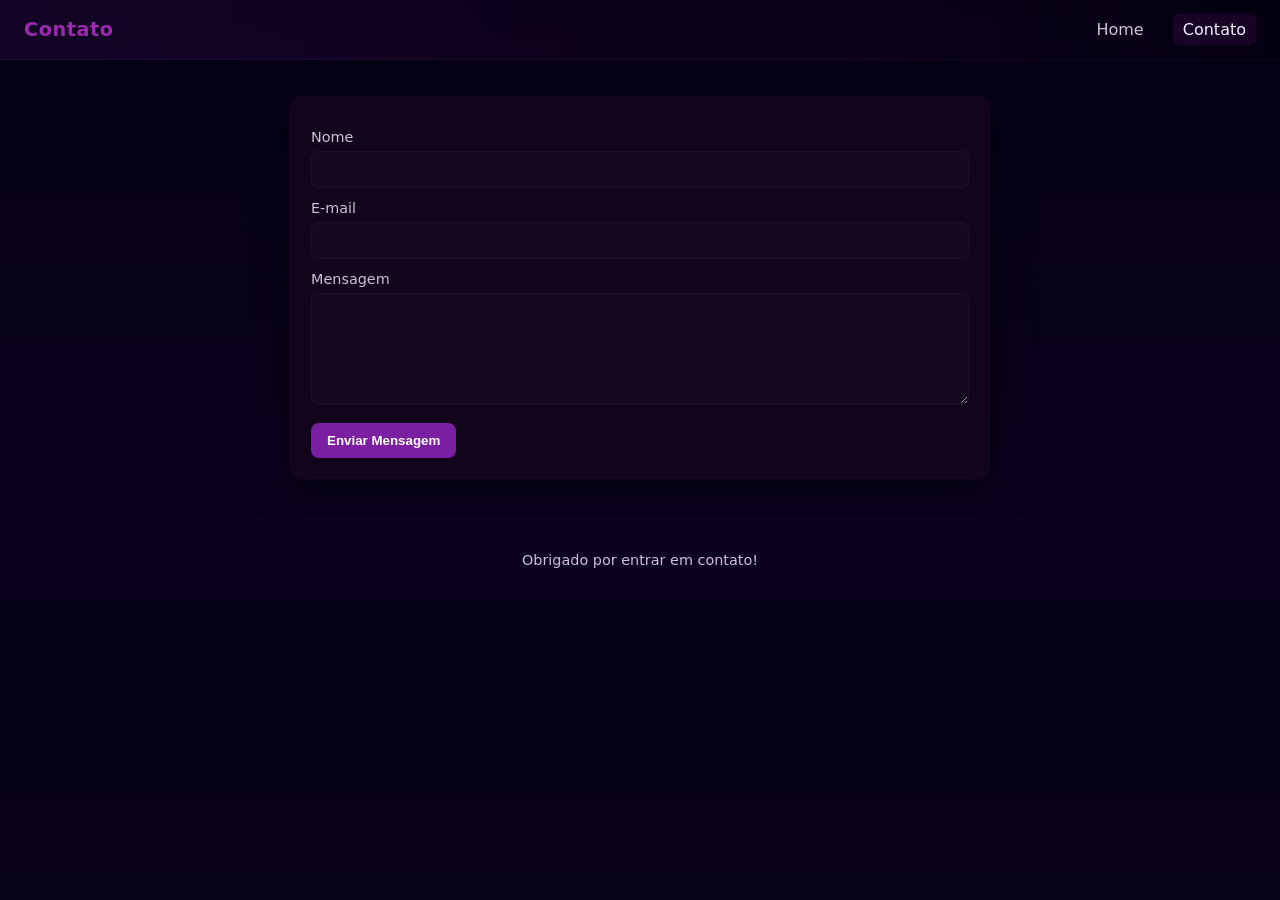
<file: contato.html>
<!doctype html>
<html lang="pt-BR">
<head>
  <meta charset="utf-8" />
  <meta name="viewport" content="width=device-width,initial-scale=1" />
  <title>Contato - Minha Vitrine de Filmes</title>
  <link rel="stylesheet" href="styles.css" />
</head>
<body>
  <header class="site-header">
    <h1>Contato</h1>
    <nav>
      <a href="index.html">Home</a>
      <a href="contato.html" class="active">Contato</a>
    </nav>
  </header>

  <main class="container">
    <section class="contact-card">
      <form id="contactForm">
        <label for="name">Nome</label>
        <input id="name" name="name" type="text" required />

        <label for="email">E-mail</label>
        <input id="email" name="email" type="email" required />

        <label for="message">Mensagem</label>
        <textarea id="message" name="message" rows="6" required></textarea>

        <button type="submit" class="btn">Enviar Mensagem</button>
      </form>
    </section>
  </main>

  <footer class="site-footer">
    <p>Obrigado por entrar em contato!</p>
  </footer>

  <script src="script.js"></script>
</body>
</html>
</file>
<file: styles.css>
:root{
  --bg:#0b0220;
  --card:#12041a;
  --accent:#7b1fa2; /* roxo principal */
  --accent-2:#9c27b0;
  --gold:#d4af37;
  --text:#f3eefe;
  --muted:#cdbfe0;
  --radius:12px;
  --max-width:1100px;
}

*{box-sizing:border-box}
body{
  margin:0;
  font-family:Inter, system-ui, -apple-system, "Segoe UI", Roboto, Arial;
  background:linear-gradient(180deg,#050014 0%, #0b0220 100%);
  color:var(--text);
  -webkit-font-smoothing:antialiased;
  -moz-osx-font-smoothing:grayscale;
}

.site-header{
  display:flex;
  justify-content:space-between;
  align-items:center;
  padding:18px 24px;
  background:linear-gradient(90deg, rgba(123,31,162,0.12), rgba(0,0,0,0.2));
  border-bottom:1px solid rgba(255,255,255,0.03);
}

.site-header h1{
  margin:0;
  font-size:1.2rem;
  color:var(--accent-2);
  letter-spacing:0.6px;
}

.site-header nav a{
  color:var(--muted);
  text-decoration:none;
  margin-left:14px;
  padding:6px 10px;
  border-radius:6px;
}

.site-header nav a.active,
.site-header nav a:hover{
  background:rgba(156,39,176,0.12);
  color:var(--text);
}

.container{
  max-width:var(--max-width);
  margin:36px auto;
  padding:0 20px;
}

/* Gallery layout: responsive grid */
.gallery{
  display:grid;
  grid-template-columns:repeat(auto-fit, minmax(220px, 1fr));
  gap:22px;
  align-items:start;
}

/* Card */
.card{
  background:linear-gradient(180deg, rgba(255,255,255,0.02), rgba(255,255,255,0.01));
  border-radius:var(--radius);
  padding:12px;
  text-align:center;
  box-shadow:0 8px 26px rgba(0,0,0,0.6);
  transition:transform .22s ease, box-shadow .22s ease;
  border:1px solid rgba(156,39,176,0.08);
}

.card img{
  width:100%;
  height:auto;
  border-radius:8px;
  display:block;
  margin-bottom:12px;
  border:4px solid rgba(123,31,162,0.08);
}

.card h2{
  margin:0;
  font-size:1.05rem;
  color:var(--text);
}

.card .desc{
  margin-top:8px;
  color:var(--muted);
  font-size:0.9rem;
}

/* Contact form */
.contact-card{
  max-width:700px;
  margin:0 auto;
  background:var(--card);
  padding:20px;
  border-radius:12px;
  box-shadow:0 10px 36px rgba(0,0,0,0.6);
  border:1px solid rgba(156,39,176,0.06);
}

label{
  display:block;
  margin-top:12px;
  color:var(--muted);
  font-size:0.9rem;
}

input, textarea{
  width:100%;
  padding:10px 12px;
  margin-top:6px;
  border-radius:8px;
  border:1px solid rgba(255,255,255,0.04);
  background:rgba(255,255,255,0.02);
  color:var(--text);
  outline:none;
}

input:focus, textarea:focus{
  box-shadow:0 0 0 4px rgba(123,31,162,0.08);
  border-color:var(--accent);
}

.btn{
  display:inline-block;
  margin-top:14px;
  background:var(--accent);
  color:white;
  padding:10px 16px;
  border-radius:8px;
  border:none;
  cursor:pointer;
  font-weight:600;
}

.btn:hover{opacity:0.95; transform:translateY(-2px);}

/* Footer */
.site-footer{
  text-align:center;
  padding:18px 10px;
  color:var(--muted);
  font-size:0.9rem;
  border-top:1px solid rgba(255,255,255,0.02);
  margin-top:40px;
}

/* Hover effect for cards */
.card:hover{
  transform:translateY(-8px);
  box-shadow:0 22px 48px rgba(0,0,0,0.7);
}
</file>
